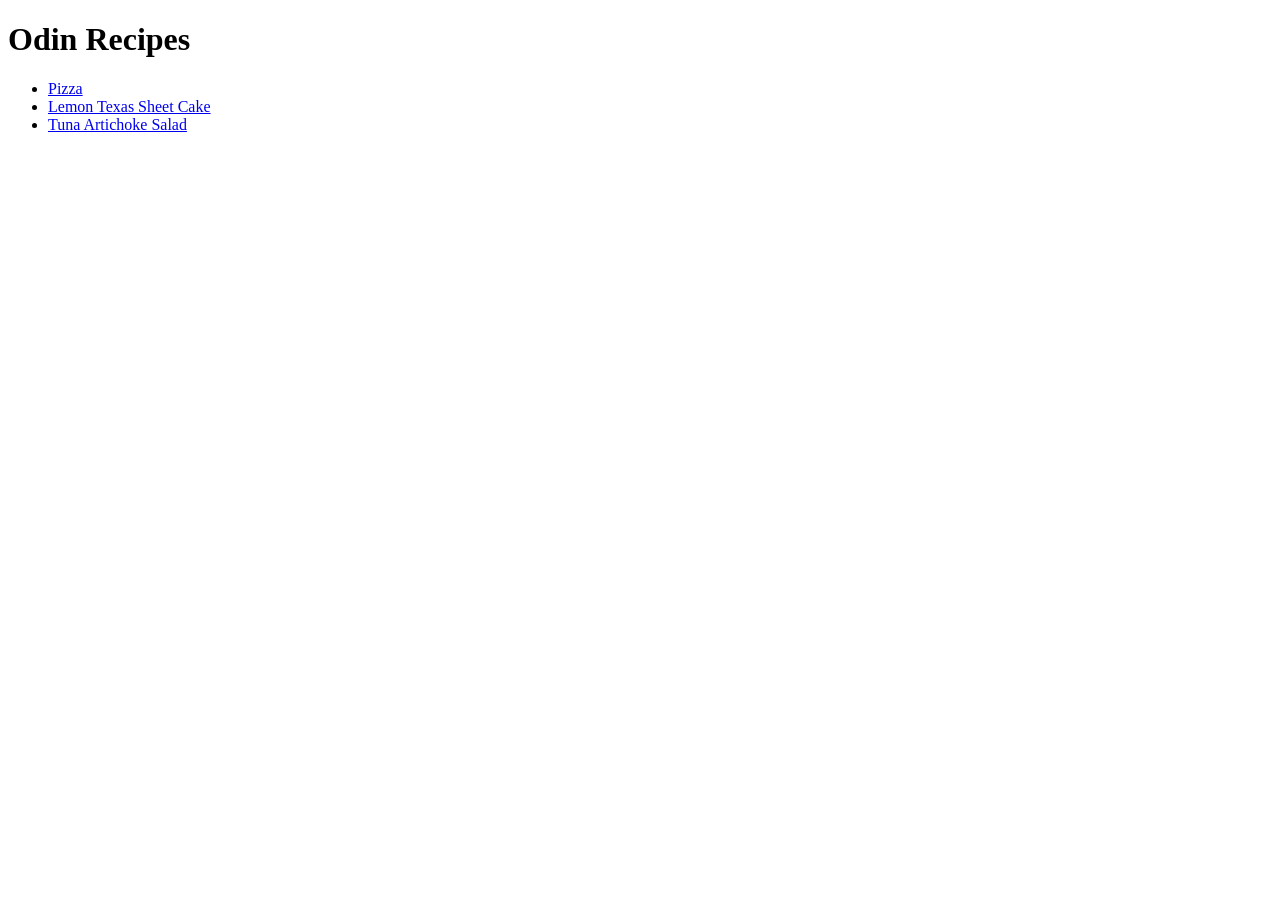
<file: index.html>
<!DOCTYPE html>
<html lang="en">
<head>
    <meta charset="UTF-8">
    <meta name="viewport" content="width=device-width, initial-scale=1.0">
    <title>Document</title>
</head>
<body>
    <h1>Odin Recipes</h1>
    <ul>
        <li><a href = "recipes/pizza.html">Pizza</a></li>
    <li><a href = "recipes/lemon-texas-sheet-cake.html">Lemon Texas Sheet Cake</a></li>
    <li><a href = "recipes/tuna-artichoke-salad.html">Tuna Artichoke Salad</a></li> 
</ul>
</body>
</html>
</file>
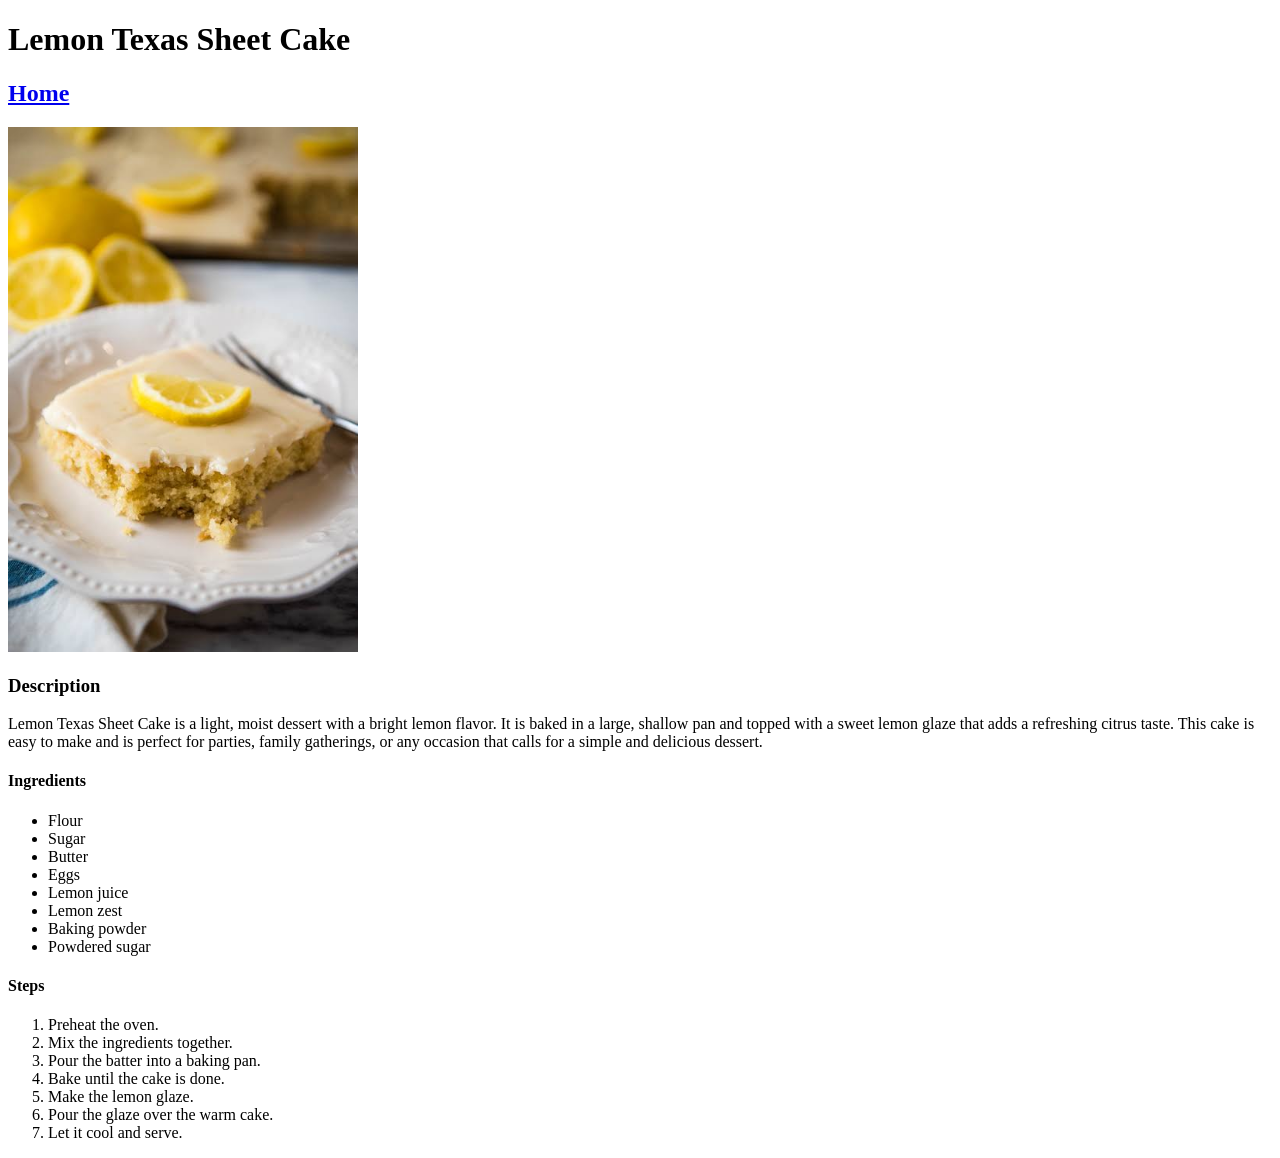
<file: recipes/lemon-texas-sheet-cake.html>
<!DOCTYPE html>
<html lang="en">
<head>
    <meta charset="UTF-8">
    <meta name="viewport" content="width=device-width, initial-scale=1.0">
    <title>Document</title>
</head>
<body>
    <h1>Lemon Texas Sheet Cake</h1>
    <h2><a href = "../index.html">Home</a></h2>
    <img src = "../images/lemonsheetcake.jpg" alt = "Picture of a Lemon Sheet Cake" width = "350">
    <h3>Description</h3>
    <p>Lemon Texas Sheet Cake is a light, moist dessert with a bright lemon flavor. It is baked in a large, shallow pan and topped with a sweet lemon glaze that adds a refreshing citrus taste. This cake is easy to make and is perfect for parties, family gatherings, or any occasion that calls for a simple and delicious dessert.
</p>
<h4>Ingredients</h3>
<ul>
    <li>Flour</li>
    <li>Sugar</li>
    <li>Butter</li>
    <li>Eggs</li>
    <li>Lemon juice</li>
    <li>Lemon zest</li>
    <li>Baking powder</li>
    <li>Powdered sugar</li>
</ul>
<h4>Steps</h4>
<ol>
    <li>Preheat the oven.</li>
    <li>Mix the ingredients together.</li>
    <li>Pour the batter into a baking pan.</li>
    <li>Bake until the cake is done.</li>
    <li>Make the lemon glaze.</li>
    <li>Pour the glaze over the warm cake.</li>
    <li>Let it cool and serve.</li>
</ol>
</body>
</html>
</file>
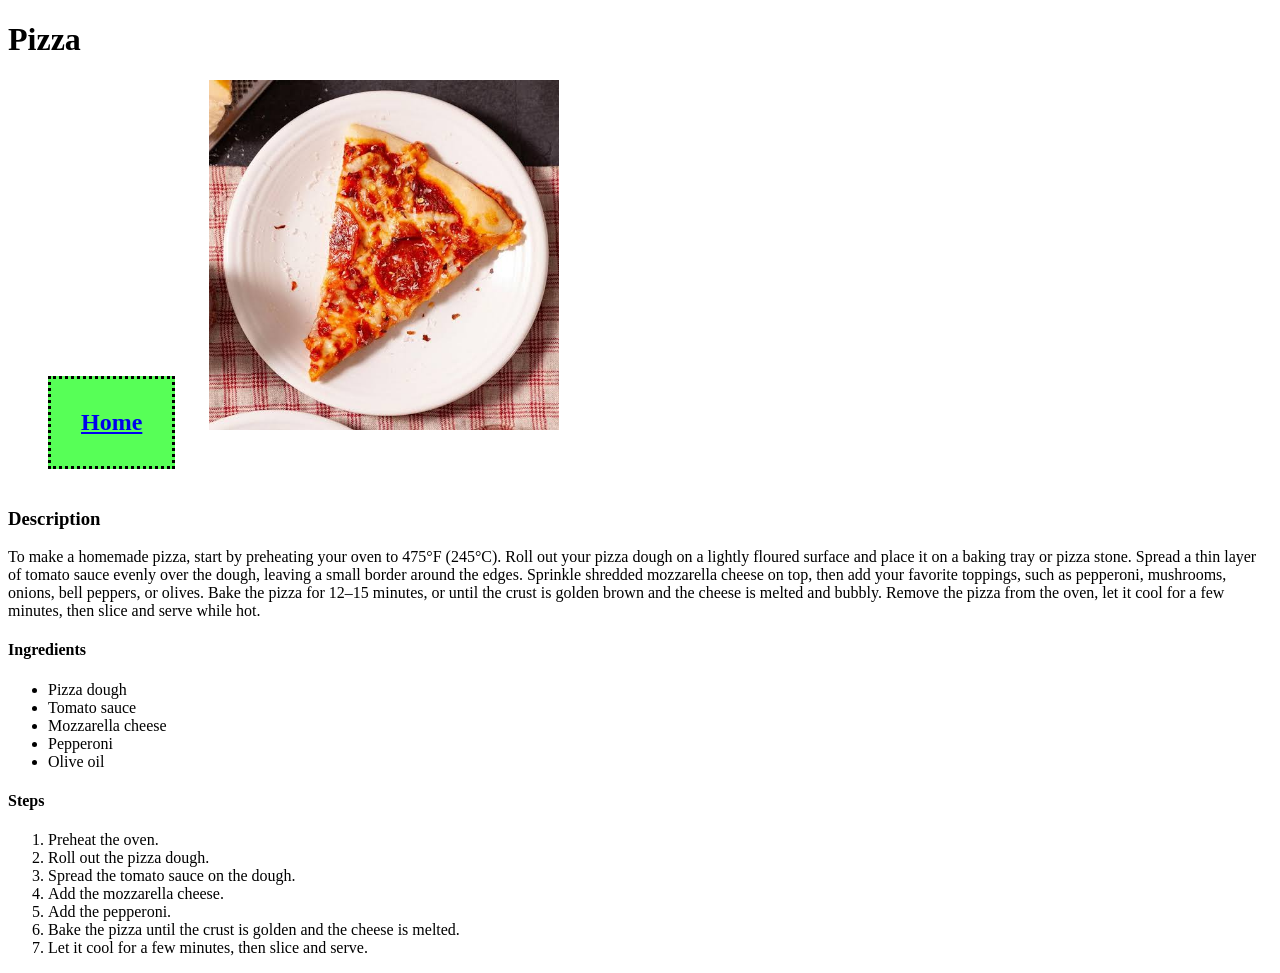
<file: recipes/pizza.html>
<!DOCTYPE html>
<html lang="en">
<head>
    <meta charset="UTF-8">
    <meta name="viewport" content="width=device-width, initial-scale=1.0">
    <title>Document</title>
    <link rel="stylesheet" href="styles.css">
</head>
<body>
    <h1>Pizza</h1>
    <h2><a href = "../index.html">Home</a></h2>
    <img src = "../images/pizza.jpg" alt = "Picture of a pizza" width = "350">
    <h3>Description</h3>
    <p>To make a homemade pizza, start by preheating your oven to 475°F (245°C). 
        Roll out your pizza dough on a lightly floured surface and place it on a baking tray or 
        pizza stone. Spread a thin layer of tomato sauce evenly over the dough, leaving a small 
        border around the edges. Sprinkle shredded mozzarella cheese on top, then add your favorite 
        toppings, such as pepperoni, mushrooms, onions, bell peppers, or olives. Bake the pizza for 
        12–15 minutes, or until the crust is golden brown and the cheese is melted and bubbly. 
        Remove the pizza from the oven, let it cool for a few minutes, then slice and serve while hot.
</p>

<h4>Ingredients</h4>
<ul>
<li>Pizza dough</li>
<li>Tomato sauce</li>
<li>Mozzarella cheese</li>
<li>Pepperoni</li>
<li>Olive oil</li>
</ul>
<h4>Steps</h4>
<ol>
    <li>Preheat the oven.</li>
    <li>Roll out the pizza dough.</li>
    <li>Spread the tomato sauce on the dough.</li>
    <li>Add the mozzarella cheese.</li>
    <li>Add the pepperoni.</li>
    <li>Bake the pizza until the crust is golden and the cheese is melted.</li>
    <li>Let it cool for a few minutes, then slice and serve.</li>
</ol>
</body>
</html>
</file>
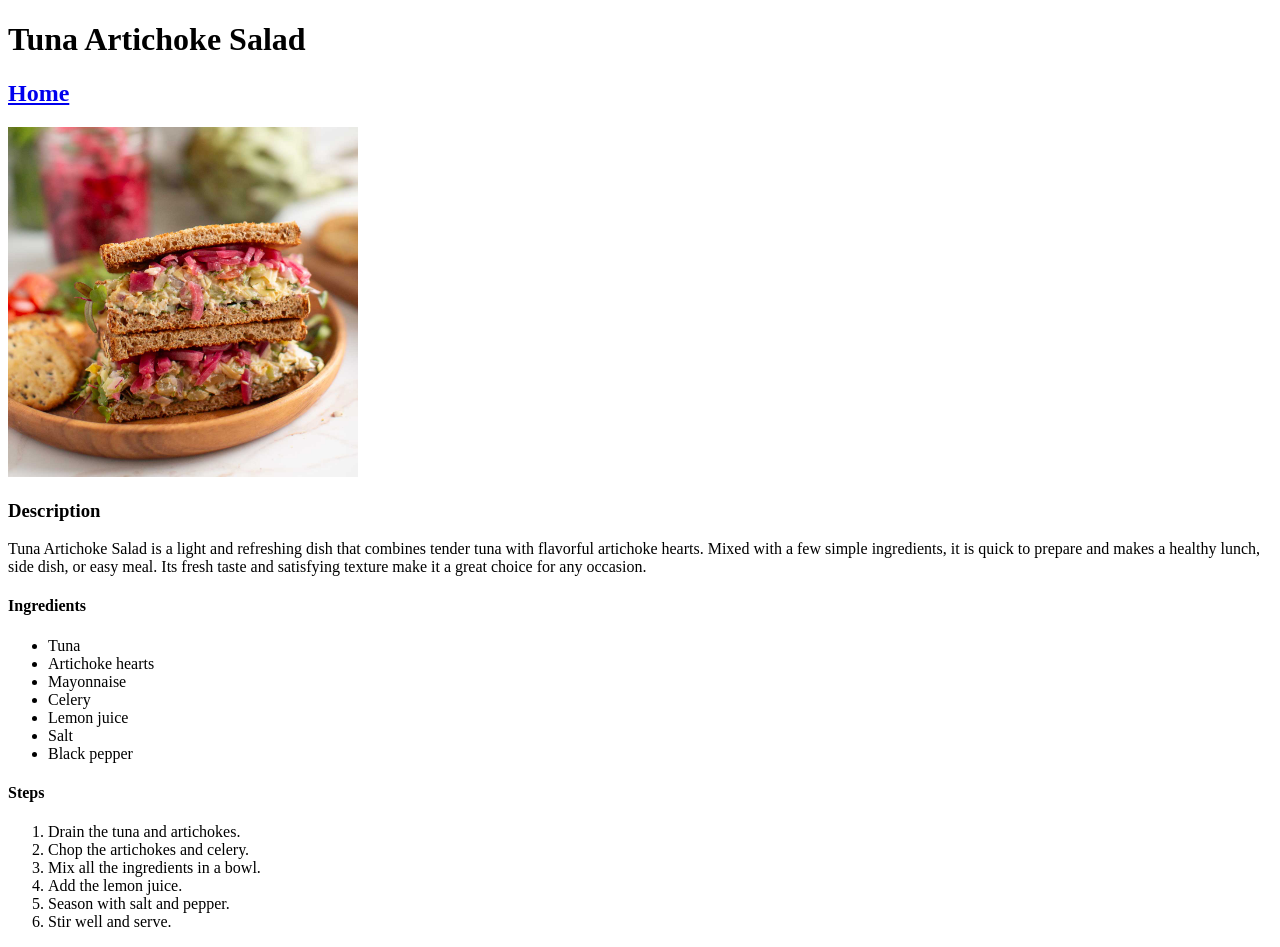
<file: recipes/tuna-artichoke-salad.html>
<!DOCTYPE html>
<html lang="en">
<head>
    <meta charset="UTF-8">
    <meta name="viewport" content="width=device-width, initial-scale=1.0">
    <title>Document</title>
</head>
<body>
    <h1>Tuna Artichoke Salad</h1>
    <h2><a href = "../index.html">Home</a></h2>
    <img src = "../images/artichoke-tuna-salad-sandwich-1.jpg" width = "350">
    <h3>Description</h3>
    <p>Tuna Artichoke Salad is a light and refreshing dish that combines tender tuna with flavorful artichoke hearts. 
        Mixed with a few simple ingredients, it is quick to prepare and makes a healthy lunch, side dish, or easy meal. 
        Its fresh taste and satisfying texture make it a great choice for any occasion.

</p>

<h4>Ingredients</h4>
<ul>
<li>Tuna</li>
<li>Artichoke hearts</li>
<li>Mayonnaise</li>
<li>Celery</li>
<li>Lemon juice</li>
<li>Salt</li>
<li>Black pepper</li>
</ul>

<h4>Steps</h4>
<ol>
    <li>Drain the tuna and artichokes.</li>
    <li>Chop the artichokes and celery.</li>
    <li>Mix all the ingredients in a bowl.</li>
    <li>Add the lemon juice.</li>
    <li>Season with salt and pepper.</li>
    <li>Stir well and serve.</li>
</ol>
</body>
</html>
</file>
<file: recipes/styles.css>
h2 {
    border-style: dotted;
    background-color: rgb(87, 255, 87);
    display: inline-block;
    padding: 30px;
    margin-right: 30px;
    margin-left: 40px;
}
</file>
